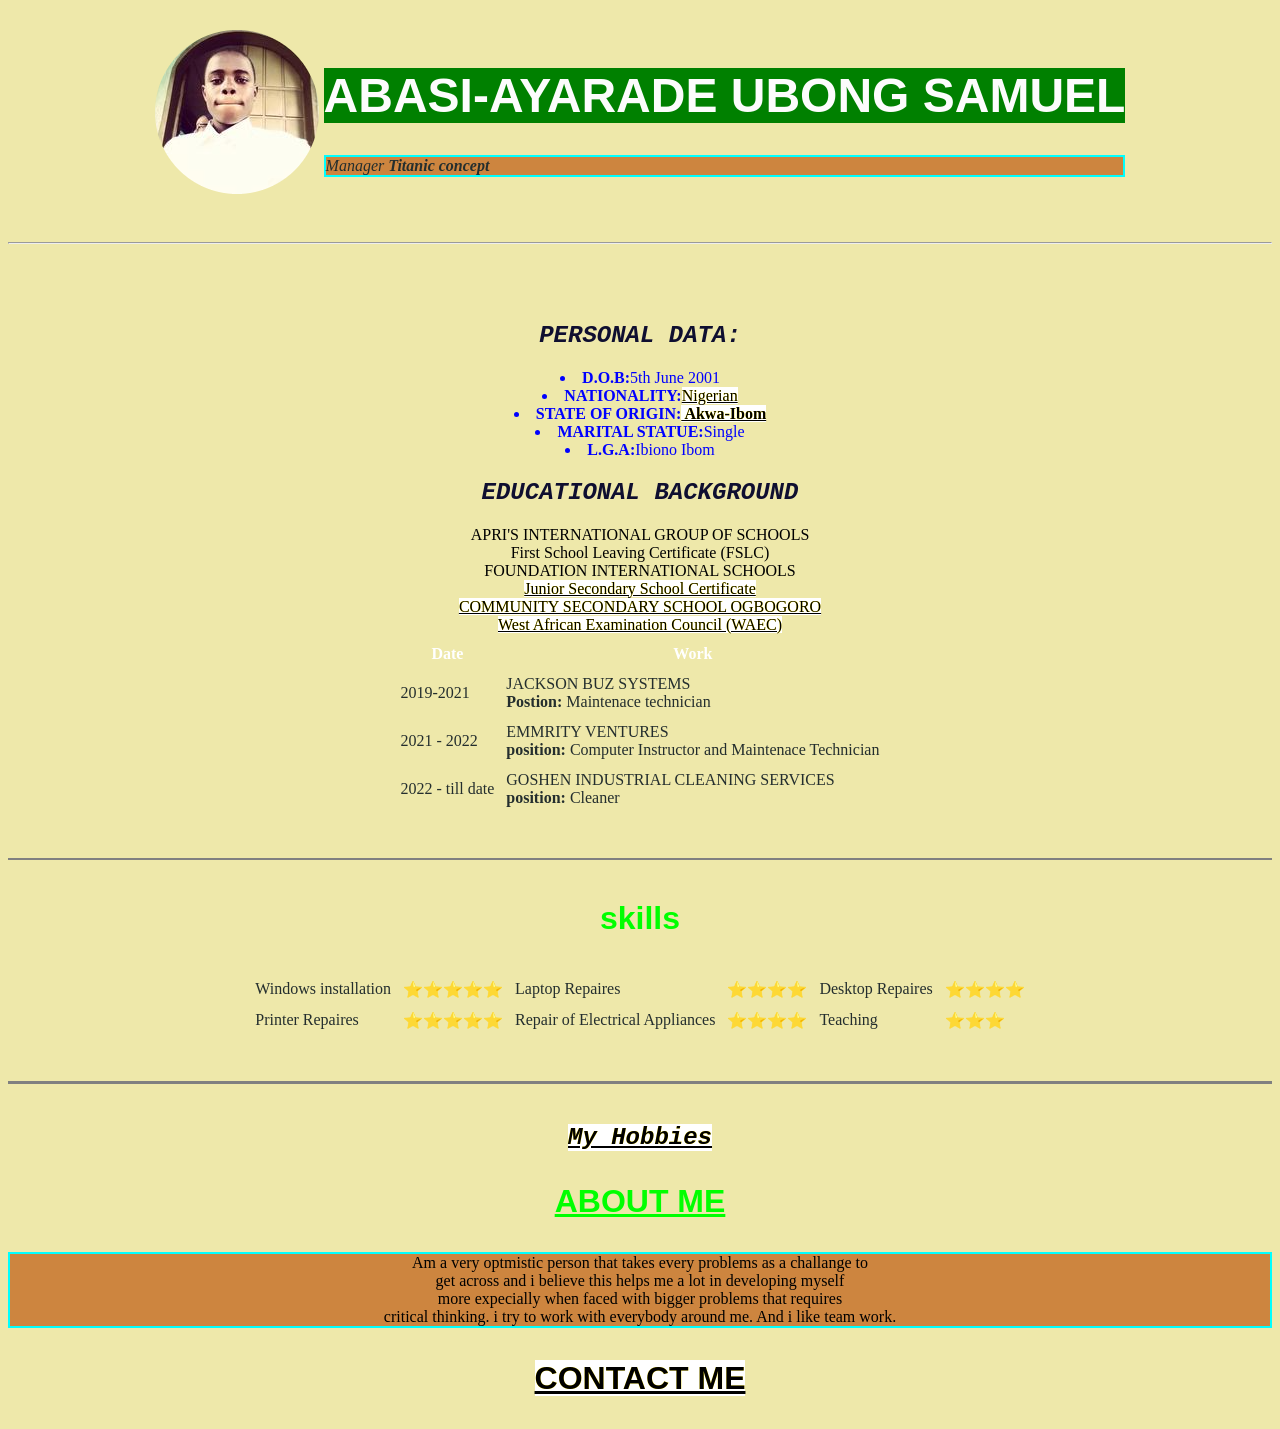
<file: index.html>
<!DOCTYPE html>
<html lang="en">
<head>
    <meta charset="UTF-8">
    <meta http-equiv="X-UA-Compatible" content="IE=edge">
    <meta name="viewport" content="width=device-width, initial-scale=1.0">
    <title>ayabobo</title>
    <link rel="icon" type="image/x-icon" href="favicon.ico">
    <link rel="stylesheet" href="stylesheet.css" />
</head>
<body>
<center> <br>
    <table cellspacing="3">
        <tr>
            <td> <img src="ayabobo png.png" alt="ayabobo photo"></td>
            <td> <h1>ABASI-AYARADE UBONG SAMUEL</h1>
                <P><EM>Manager <strong>Titanic concept</strong></EM></P></td>
        </tr>
    </table>
  
   <!-- -->
   
    <hr>
    <br>
    <h2>PERSONAL DATA:</h2>
    
        <li><strong>D.O.B:</strong>5th June 2001</li>
        <li><strong>NATIONALITY:</strong><a href="https://www.nationsonline.org/oneworld/nigeria.htm">Nigerian</a> </li>
        <li><strong>STATE OF ORIGIN:</strong><a href="https://akwaibomstate.gov.ng/"><strong> Akwa-Ibom</strong></a></li>
        <li><strong>MARITAL STATUE:</strong>Single</li>
        <li><strong>L.G.A:</strong>Ibiono Ibom</li>
    
    <h2><strong>EDUCATIONAL BACKGROUND</strong></h2>
    
        APRI'S INTERNATIONAL GROUP OF SCHOOLS
            <br>First School Leaving Certificate (FSLC)
    <br>FOUNDATION INTERNATIONAL SCHOOLS
            <br><a href="https://www.waecnigeria.org/">Junior Secondary School Certificate</a> 
    <br><a href="https://m.facebook.com/profile.php?id=1632439553713468">COMMUNITY SECONDARY SCHOOL OGBOGORO</a> 
    <br><a href="https://www.waecnigeria.org/">West African Examination Council (WAEC)</a>

  <table CELLSPACING="10">
        <thead>
            <tr>
                <th>Date</th>
                <th>Work</th>
            </tr>
        </thead>
    <tr><td>2019-2021</td> 
        <td> JACKSON BUZ SYSTEMS
            <br><strong>Postion:</strong> Maintenace technician</td>
    </tr>
        <td>2021 - 2022</td> 
        <td>EMMRITY VENTURES <br><strong>position:</strong> Computer Instructor and Maintenace Technician</li></td>
    <tr>
        <td>2022 - till date</td><td>GOSHEN INDUSTRIAL CLEANING SERVICES <br><strong>position:</strong> Cleaner</td>
    </tr>
</table>
<hr size="2" noshade="">
<h3><strong>skills</strong></h3>
<table cellspacing="10">
    <tr>
        <td>Windows installation</td>
        <td>⭐⭐⭐⭐⭐</td> 
        <td>Laptop Repaires</td>
        <td>⭐⭐⭐⭐</td> 
        <td>Desktop Repaires</td>
        <td>⭐⭐⭐⭐</td>
    </tr>
    <tr>
        <td>Printer Repaires</td>
        <td>⭐⭐⭐⭐⭐</td> 
        <td>Repair of Electrical Appliances</td>
        <td>⭐⭐⭐⭐</td>
        <td>Teaching</td>
        <td>⭐⭐⭐</td>
    </tr>
</table>
<hr size="3" noshade="">
  <h2><a href="hobbies.html">My Hobbies</a></h2>
    <h3><strong><u>ABOUT ME</u> </strong></h3>
    <p>Am a very optmistic  person that takes every problems as a challange to 
        <br>get across and i believe this helps me a lot in developing myself 
        <br> more expecially when faced with bigger problems that requires 
        <br> critical thinking. i try to work with everybody around me.
        And i like team work.</p>
        <h3><a href="contact me.html"><strong>CONTACT ME</strong></a></h3>
    </center>

</body>
</html>
</file>
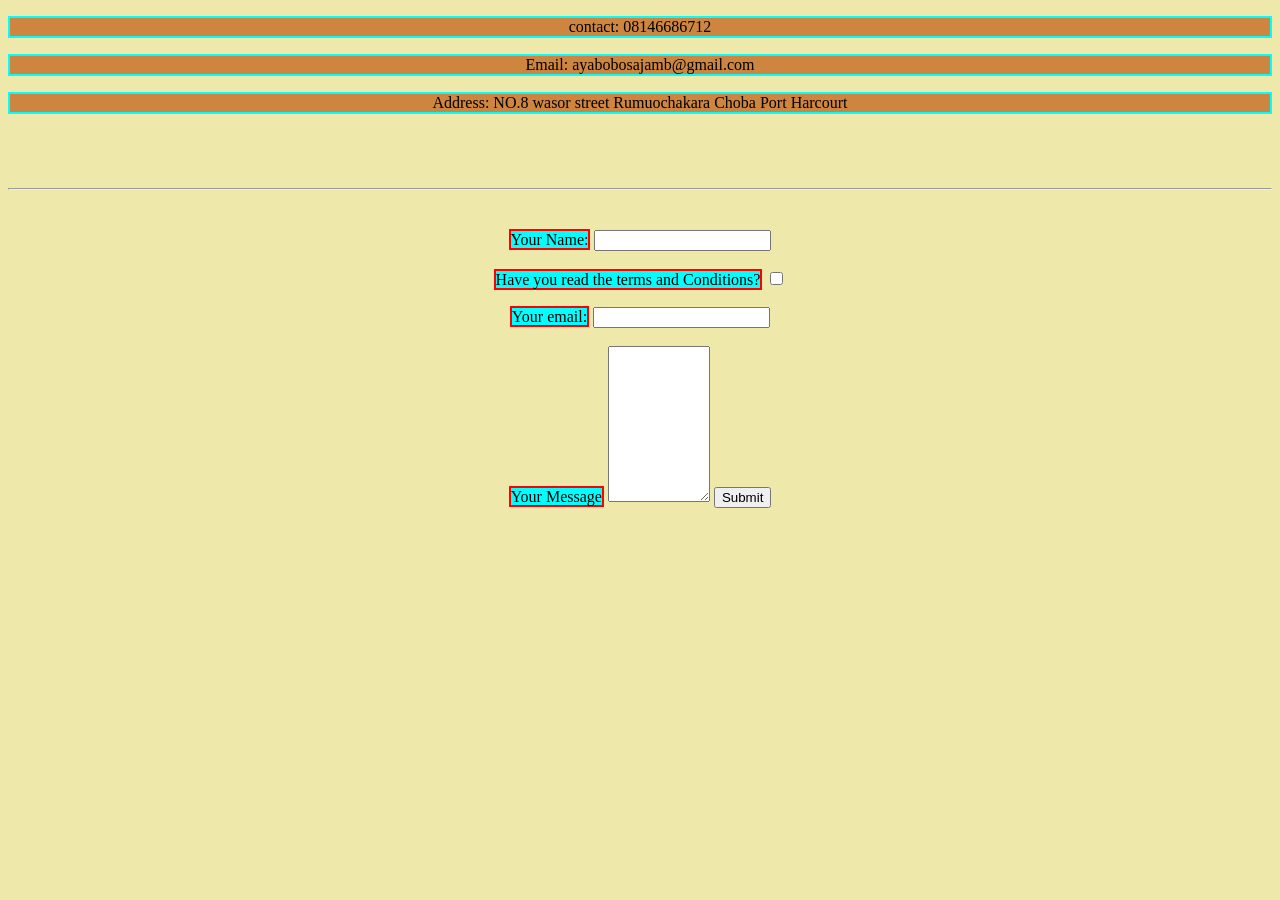
<file: contact me.html>
<!DOCTYPE html>
<html lang="en">
<head>
    <meta charset="UTF-8">
    <meta http-equiv="X-UA-Compatible" content="IE=edge">
    <meta name="viewport" content="width=device-width, initial-scale=1.0">
    <title>Contact</title>
    <link rel="stylesheet" href="stylesheet.css">
    <link rel="icon" type="image/x-icon" href="favicon.ico">
</head>

<body>
    <center>
    <p>contact: 08146686712</p>
    <p>Email: ayabobosajamb@gmail.com</p>
    <p>Address: NO.8 wasor street Rumuochakara Choba Port Harcourt</p><br>
    <hr>
    <fornm action="mailto:ayabobosajamb@gmail.com" method="post" enctype="text/plain">
        <label for="">Your Name:</label>
        <input type="text"> <br>
        <br>
        <label for="">Have you read the terms and Conditions?</label>
        <input type="checkbox"> <br>
        <br><label for="email">Your email:</label>
        <input type="email" name="Youremail" id=""><br>
        <br><label for="">Your Message</label>
        <textarea name="" id="" cols="10" rows="10"></textarea>
        <input type="submit" name="" id="">
    </form>
</center>
</body>
</html>
</file>
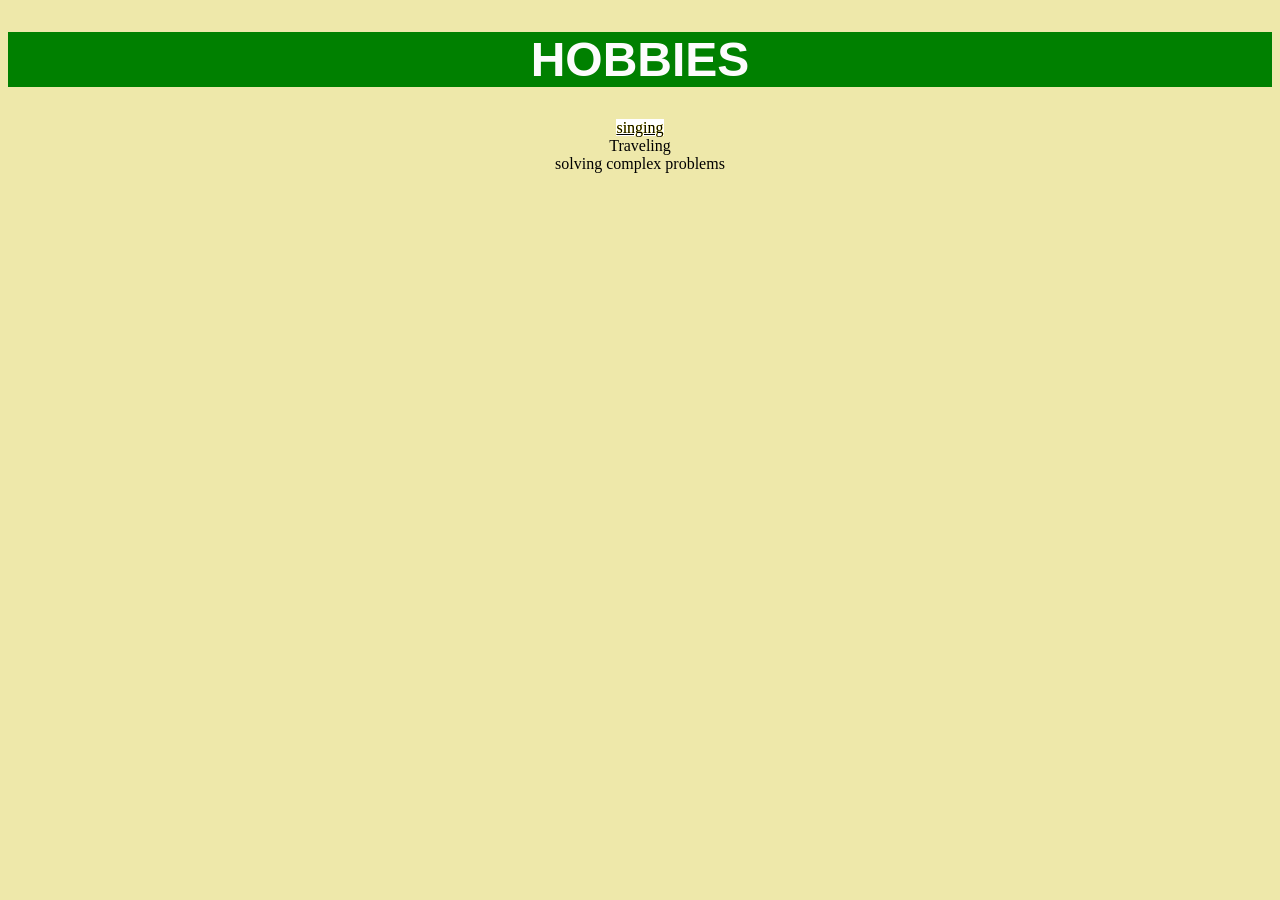
<file: hobbies.html>
<!DOCTYPE html>
<html lang="en">
<head>
    <meta charset="UTF-8">
    <meta http-equiv="X-UA-Compatible" content="IE=edge">
    <meta name="viewport" content="width=device-width, initial-scale=1.0">
    <title>MY HOHHIES</title>
    <link rel="stylesheet" href="stylesheet.css">
    <link rel="icon" type="image/x-icon" href="favicon.ico">
</head>
<body>
    <center>
    <h1><strong>HOBBIES</strong></h2>
         <a href="https://www.facebook.com/100002557296322/videos/pcb.5490613264367196/926834952038714?__
         cft__[0]=AZWhhCcQYBMMsa8YfKxb30nEdFe-7WeTLNXQKOLLHqA76PZZ2yZ_s6D8EVjPdBHH2YY683SZlMQdoYff9
         ZbtZIfjv16ASpgrHGNhW27142xj9-_wVlRZQ5cLndBS3apA7HUUdQtBS3QcXTJ-JyWmPKwGML012Us4o65WjuIAOJ37
         0SYFnZHmlkifunVyMnVd04g&__tn__=*bH-R">singing</a> 
         <br> Traveling
         <br> solving complex problems
        </center>
</body>
</html>
</file>
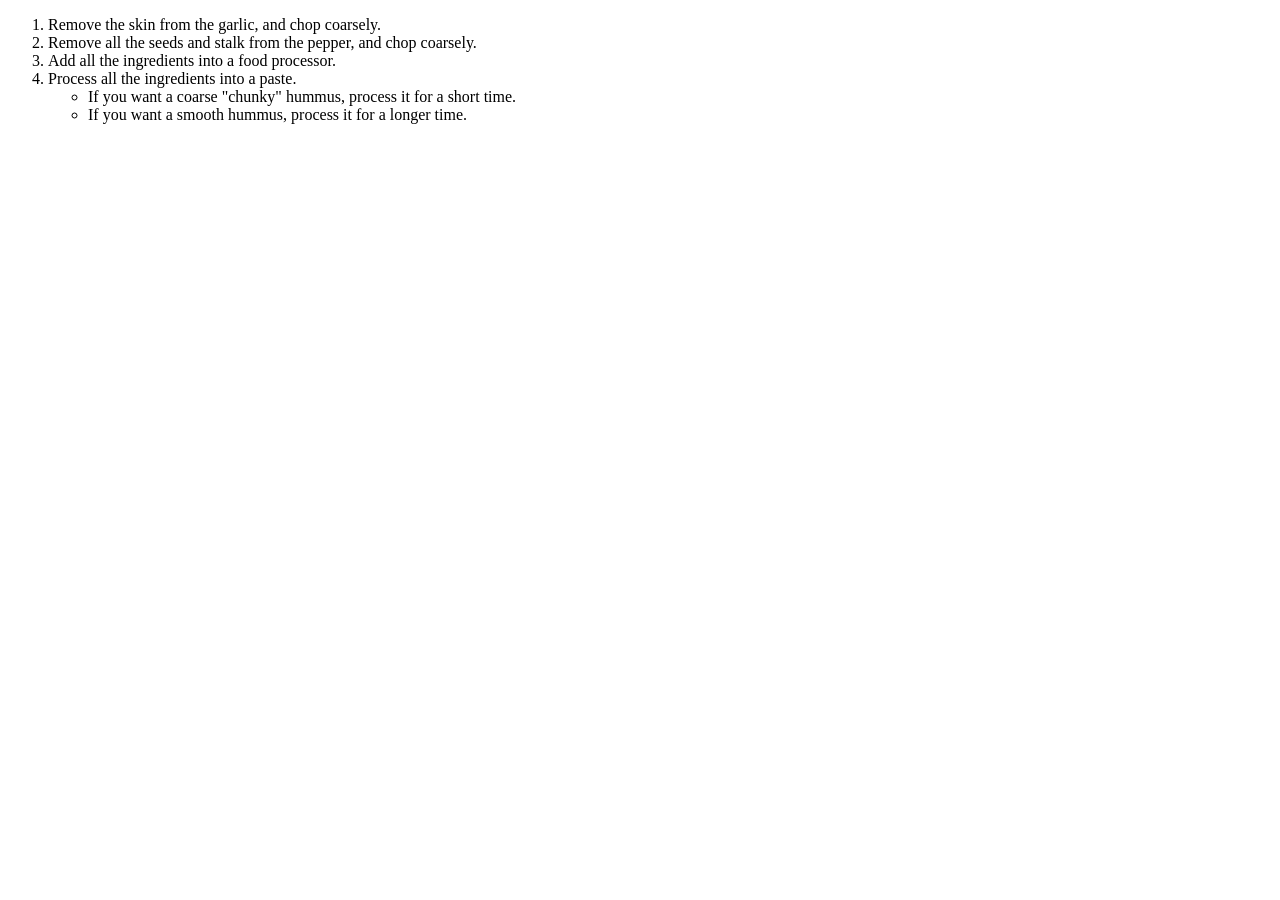
<file: ind.html>
<!DOCTYPE html>
<html lang="en">
<head>
    <meta name="author" content="Chris Mills" />
    <meta
      name="description"
      content="The MDN Web Docs Learning Area aims to provide
    complete beginners to the Web with all they need to know to get
    started with developing web sites and applications." />
    
</head>

<body>
  <ol>
    <li>Remove the skin from the garlic, and chop coarsely.</li>
    <li>Remove all the seeds and stalk from the pepper, and chop coarsely.</li>
    <li>Add all the ingredients into a food processor.</li>
    <li>
      Process all the ingredients into a paste.
      <ul>
        <li>
          If you want a coarse "chunky" hummus, process it for a short time.
        </li>
        <li>If you want a smooth hummus, process it for a longer time.</li>
      </ul>
    </li>
  </ol>
  

    
</body>
</html>
</file>
<file: stylesheet.css>
body {
background-color: gray;
}
h1 {
    background-color: green;
    color: rgb(252, 252, 252);
    font-family: 'Segoe UI', Tahoma, Geneva, Verdana, sans-serif;
    font-size: 300%;
  }
h2{
    color:rgb(15, 15, 48);
    font-style: oblique;
    font-size-adjust: 100cm;
    font-family: 'Courier New', Courier, monospace;

}  
p {
    border: 2px solid cyan;
    background-color: peru;
  }
  label {
    border: 2px solid red;
    background-color: cyan;
  }
  h3 {
    color:lime;
    font-family:'Franklin Gothic Medium', 'Arial Narrow', Arial, sans-serif;
    font-size: 200%;
  }
  li {
    color:blue;
    font-family: Georgia, 'Times New Roman', Times, serif;
    font-size: 100%;
  }
  hr {
    color:black;
    font-size: 500%;
  }
  table {
    color: white;
    outline: 3cm;
    outline-color: rgb(39, 37, 37);
  }
  td {
    color-interpolation-filters: inherit;
    color:rgb(36, 46, 46);
    outline-style: groove;
    outline: 10cm;
    outline-color: rgb(127, 134, 134);
    fill: whitesmoke;
  }
  body {
    background-position: top;
    background-attachment: inherit;
    background-size: 20cm;
    background-blend-mode: hard-light;
    background-color: palegoldenrod;
  }
  a {
    box-sizing: content-box;
    color: black;
    mix-blend-mode: luminosity;
    background-color: white;
  }
</file>
